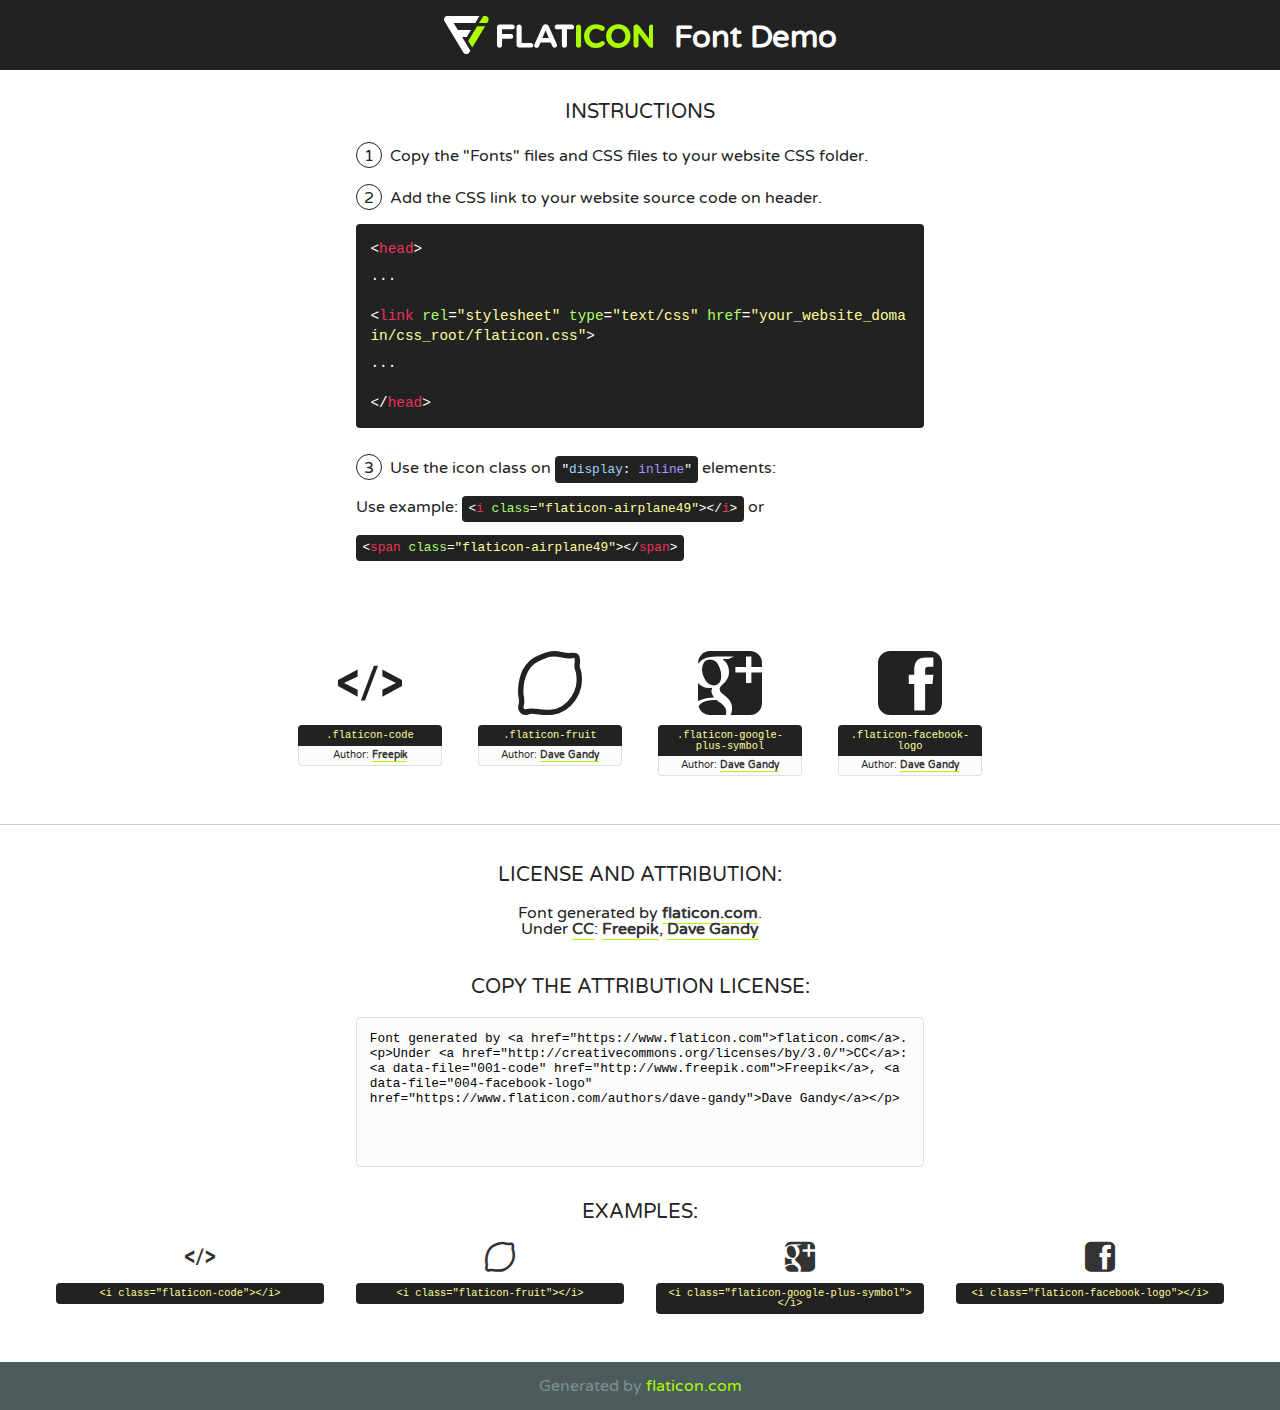
<file: flaticons/font/flaticon.html>
<!DOCTYPE html>
<!--
  Flaticon icon font: Flaticon
  Creation date: 25/10/2019 21:12
-->
<html>
<!DOCTYPE html>
<html>

<head>
    <title>Flaticon WebFont</title>
    <link href="http://fonts.googleapis.com/css?family=Varela+Round" rel="stylesheet" type="text/css" />
    <link rel="stylesheet" type="text/css" href="flaticon.css">
    <meta charset="UTF-8">
    <style>
    html, body, div, span, applet, object, iframe,
    h1, h2, h3, h4, h5, h6, p, blockquote, pre,
    a, abbr, acronym, address, big, cite, code,
    del, dfn, em, img, ins, kbd, q, s, samp,
    small, strike, strong, sub, sup, tt, var,
    b, u, i, center,
    dl, dt, dd, ol, ul, li,
    fieldset, form, label, legend,
    table, caption, tbody, tfoot, thead, tr, th, td,
    article, aside, canvas, details, embed, 
    figure, figcaption, footer, header, hgroup, 
    menu, nav, output, ruby, section, summary,
    time, mark, audio, video {
        margin: 0;
        padding: 0;
        border: 0;
        font-size: 100%;
        font: inherit;
        vertical-align: baseline;
    }
    /* HTML5 display-role reset for older browsers */
    article, aside, details, figcaption, figure, 
    footer, header, hgroup, menu, nav, section {
        display: block;
    }
    body {
        line-height: 1;
    }
    ol, ul {
        list-style: none;
    }
    blockquote, q {
        quotes: none;
    }
    blockquote:before, blockquote:after,
    q:before, q:after {
        content: '';
        content: none;
    }
    table {
        border-collapse: collapse;
        border-spacing: 0;
    }
    body {
        font-family: 'Varela Round', Helvetica, Arial, sans-serif;
        font-size: 16px;
        color: #222;
    }
    a {
        color: #333;
        border-bottom: 1px solid #a9fd00;
        font-weight: bold;
        text-decoration: none;
    }
    * {
        -moz-box-sizing: border-box;
        -webkit-box-sizing: border-box;
        box-sizing: border-box;
        margin: 0;
        padding: 0;
    }
    [class^="flaticon-"]:before, [class*=" flaticon-"]:before, [class^="flaticon-"]:after, [class*=" flaticon-"]:after {
        font-family: Flaticon;
        font-size: 30px;
        font-style: normal;
        margin-left: 20px;
        color: #333;
    }
    .wrapper {
        max-width: 600px;
        margin: auto;
        padding: 0 1em;
    }
    .title {
        font-size: 1.25em;
        text-align: center;
        margin-bottom: 1em;
        text-transform: uppercase;
    }
    header {
        text-align: center;
        background-color: #222;
        color: #fff;
        padding: 1em;
    }
    header .logo {
        width: 210px;
        height: 38px;
        display: inline-block;
        vertical-align: middle;
        margin-right: 1em;
        border: none;
    }
    header strong {
        font-size: 1.95em;
        font-weight: bold;
        vertical-align: middle;
        margin-top: 5px;
        display: inline-block;
    }
    .demo {
        margin: 2em auto;
        line-height: 1.25em;
    }
    .demo ul li {
        margin-bottom: 1em;
    }
    .demo ul li .num {
        color: #222;
        border-radius: 20px;
        display: inline-block;
        width: 26px;
        padding: 3px;
        height: 26px;
        text-align: center;
        margin-right: 0.5em;
        border: 1px solid #222;
    }
    .demo ul li code {
        background-color: #222;
        border-radius: 4px;
        padding: 0.25em 0.5em;
        display: inline-block;
        color: #fff;
        font-family: Consolas,Monaco,Lucida Console,Liberation Mono,DejaVu Sans Mono,Bitstream Vera Sans Mono,Courier New, monospace;
        font-weight: lighter;
        margin-top: 1em;
        font-size: 0.8em;
        word-break: break-all;
    }
    .demo ul li code.big {
        padding: 1em;
        font-size: 0.9em;
    }
    .demo ul li code .red {
        color: #EF3159;
    }
    .demo ul li code .green {
        color: #ACFF65;
    }
    .demo ul li code .yellow {
        color: #FFFF99;
    }
    .demo ul li code .blue {
        color: #99D3FF;
    }
    .demo ul li code .purple {
        color: #A295FF;
    }
    .demo ul li code .dots {
        margin-top: 0.5em;
        display: block;
    }
    #glyphs {
        border-bottom: 1px solid #ccc;
        padding: 2em 0;
        text-align: center;
    }
    .glyph {
        display: inline-block;
        width: 9em;
        margin: 1em;
        text-align: center;
        vertical-align: top;
        background: #FFF;
    }
    .glyph .glyph-icon {
        padding: 10px;
        display: block;
        font-family:"Flaticon";
        font-size: 64px;
        line-height: 1;
    }
    .glyph .glyph-icon:before {
        font-size: 64px;
        color: #222;
        margin-left: 0;
    }
    .class-name {
        font-size: 0.65em;
        background-color: #222;
        color: #fff;
        border-radius: 4px 4px 0 0;
        padding: 0.5em;
        color: #FFFF99;
        font-family: Consolas,Monaco,Lucida Console,Liberation Mono,DejaVu Sans Mono,Bitstream Vera Sans Mono,Courier New, monospace;
    }
    .author-name {
        font-size: 0.6em;
        background-color: #fcfcfd;
        border: 1px solid #DEDEE4;
        border-top: 0;
        border-radius: 0 0 4px 4px;
        padding: 0.5em;
    }
    .class-name:last-child {
        font-size: 10px;
        color:#888;
    }
    .class-name:last-child a {
        font-size: 10px;
        color:#555;
    }
    .class-name:last-child a:hover {
        color:#a9fd00;
    }
    .glyph > input {
        display: block;
        width: 100px;
        margin: 5px auto;
        text-align: center;
        font-size: 12px;
        cursor: text;
    }
    .glyph > input.icon-input {
        font-family:"Flaticon";
        font-size: 16px;
        margin-bottom: 10px;
    }
    .attribution .title {
        margin-top: 2em;
    }
    .attribution textarea {
        background-color: #fcfcfd;
        padding: 1em;
        border: none;
        box-shadow: none;
        border: 1px solid #DEDEE4;
        border-radius: 4px;
        resize: none;
        width: 100%;
        height: 150px;
        font-size: 0.8em;
        font-family: Consolas,Monaco,Lucida Console,Liberation Mono,DejaVu Sans Mono,Bitstream Vera Sans Mono,Courier New, monospace;
        -webkit-appearance: none;
    }
    .iconsuse {
        margin: 2em auto;
        text-align: center;
        max-width: 1200px;
    }
    .iconsuse:after {
        content: '';
        display: table;
        clear: both;
    }
    .iconsuse .image {
        float: left;
        width: 25%;
        padding: 0 1em;
    }
    .iconsuse .image p {
        margin-bottom: 1em;
    }
    .iconsuse .image span {
        display: block;
        font-size: 0.65em;
        background-color: #222;
        color: #fff;
        border-radius: 4px;
        padding: 0.5em;
        color: #FFFF99;
        margin-top: 1em;
        font-family: Consolas,Monaco,Lucida Console,Liberation Mono,DejaVu Sans Mono,Bitstream Vera Sans Mono,Courier New, monospace;
    }
    #footer {
        text-align: center;
        background-color: #4C5B5C;
        color: #7c9192;
        padding: 1em;
    }
    #footer a {
        border: none;
        color: #a9fd00;
        font-weight: normal;
    }
    @media (max-width: 960px) {
        .iconsuse .image {
            width: 50%;
        }
    }
    @media (max-width: 560px) {
        .iconsuse .image {
            width: 100%;
        }
    }
    </style>
</head>

<body class="characters-off">

    <header>
        <a href="https://www.flaticon.com" target="_blank" class="logo">
            <svg version="1.1" xmlns="http://www.w3.org/2000/svg" xmlns:xlink="http://www.w3.org/1999/xlink" xmlns:a="http://ns.adobe.com/AdobeSVGViewerExtensions/3.0/" viewBox="0 0 560.875 102.036" enable-background="new 0 0 560.875 102.036" xml:space="preserve">
                <defs>
                </defs>
                <g>
                    <g class="letters">
                        <path fill="#ffffff" d="M141.596,29.675c0-3.777,2.985-6.767,6.764-6.767h34.438c3.426,0,6.15,2.728,6.15,6.15
                        c0,3.43-2.724,6.149-6.15,6.149h-27.674v13.091h23.719c3.429,0,6.151,2.724,6.151,6.15c0,3.43-2.723,6.149-6.151,6.149h-23.719
                        v17.574c0,3.773-2.986,6.761-6.764,6.761c-3.779,0-6.764-2.989-6.764-6.761V29.675z"></path>
                        <path fill="#ffffff" d="M193.844,29.149c0-3.781,2.985-6.767,6.764-6.767c3.776,0,6.763,2.985,6.763,6.767v42.957h25.039
                        c3.426,0,6.149,2.726,6.149,6.153c0,3.425-2.723,6.15-6.149,6.15h-31.802c-3.779,0-6.764-2.986-6.764-6.768V29.149z"></path>
                        <path fill="#ffffff" d="M241.891,75.71l21.438-48.407c1.492-3.341,4.215-5.357,7.906-5.357h0.792
                        c3.686,0,6.323,2.017,7.815,5.357l21.439,48.407c0.436,0.967,0.701,1.845,0.701,2.723c0,3.602-2.809,6.501-6.414,6.501
                        c-3.161,0-5.269-1.845-6.499-4.655l-4.132-9.661h-27.059l-4.301,10.102c-1.144,2.631-3.426,4.214-6.237,4.214
                        c-3.517,0-6.24-2.81-6.24-6.325C241.1,77.64,241.451,76.677,241.891,75.71z M279.932,58.666l-8.521-20.297l-8.526,20.297H279.932
                        z"></path>
                        <path fill="#ffffff" d="M314.864,35.387H301.86c-3.429,0-6.239-2.813-6.239-6.238c0-3.429,2.811-6.24,6.239-6.24h39.533
                        c3.426,0,6.237,2.811,6.237,6.24c0,3.425-2.811,6.238-6.237,6.238h-13.001v42.785c0,3.773-2.99,6.761-6.764,6.761
                        c-3.779,0-6.764-2.989-6.764-6.761V35.387z"></path>
                        <path fill="#A9FD00" d="M352.615,29.149c0-3.781,2.985-6.767,6.767-6.767c3.774,0,6.761,2.985,6.761,6.767v49.024
                        c0,3.773-2.987,6.761-6.761,6.761c-3.781,0-6.767-2.989-6.767-6.761V29.149z"></path>
                        <path fill="#A9FD00" d="M374.132,53.836v-0.179c0-17.481,13.178-31.801,32.065-31.801c9.22,0,15.459,2.458,20.557,6.238
                        c1.402,1.054,2.637,2.985,2.637,5.357c0,3.692-2.985,6.59-6.681,6.59c-1.845,0-3.071-0.702-4.044-1.319
                        c-3.776-2.813-7.729-4.393-12.562-4.393c-10.364,0-17.831,8.611-17.831,19.154v0.173c0,10.542,7.291,19.329,17.831,19.329
                        c5.715,0,9.492-1.756,13.359-4.834c1.049-0.874,2.458-1.491,4.039-1.491c3.429,0,6.325,2.813,6.325,6.236
                        c0,2.106-1.056,3.78-2.282,4.834c-5.539,4.834-12.036,7.733-21.878,7.733C387.572,85.464,374.132,71.493,374.132,53.836z"></path>
                        <path fill="#A9FD00" d="M433.009,53.836v-0.179c0-17.481,13.79-31.801,32.766-31.801c18.981,0,32.592,14.143,32.592,31.628v0.173
                        c0,17.483-13.785,31.807-32.769,31.807C446.625,85.464,433.009,71.32,433.009,53.836z M484.224,53.836v-0.179
                        c0-10.539-7.725-19.326-18.626-19.326c-10.893,0-18.449,8.611-18.449,19.154v0.173c0,10.542,7.73,19.329,18.626,19.329
                        C476.676,72.986,484.224,64.378,484.224,53.836z"></path>
                        <path fill="#A9FD00" d="M506.233,29.321c0-3.774,2.99-6.763,6.767-6.763h1.401c3.252,0,5.183,1.583,7.029,3.953l26.093,34.265
                        V29.059c0-3.692,2.99-6.677,6.681-6.677c3.683,0,6.671,2.985,6.671,6.677v48.934c0,3.78-2.987,6.765-6.764,6.765h-0.436
                        c-3.257,0-5.188-1.581-7.034-3.953l-27.056-35.492v32.944c0,3.687-2.985,6.676-6.678,6.676c-3.683,0-6.673-2.989-6.673-6.676
                        V29.321z"></path>
                    </g>
                    <g class="insignia">
                        <path fill="#ffffff" d="M48.372,56.137h12.517l11.156-18.537H37.186L25.688,18.539h57.825L94.668,0H9.271
                        C5.925,0,2.842,1.801,1.198,4.716c-1.644,2.907-1.593,6.482,0.134,9.343l50.38,83.501c1.678,2.781,4.689,4.476,7.938,4.476
                        c3.246,0,6.257-1.695,7.935-4.476l2.898-4.804L48.372,56.137z"></path>
                        <g class="i">
                            <path fill="#A9FD00" d="M93.575,18.539h0.031v0.004l21.652,0.004l2.705-4.488c1.727-2.861,1.778-6.436,0.133-9.343
                            C116.454,1.801,113.371,0,110.026,0h-5.294L93.575,18.539z"></path>
                            <polygon fill="#A9FD00" points="88.291,27.356 64.725,66.486 75.519,84.404 109.942,27.356"></polygon>
                        </g>
                    </g>
                </g>
            </svg>
        </a>
        <strong>Font Demo</strong>
    </header>


    <section class="demo wrapper">

        <p class="title">Instructions</p>

        <ul>
            <li>
                <span class="num">1</span>Copy the "Fonts" files and CSS files to your website CSS folder.
            </li>
            <li>
                <span class="num">2</span>Add the CSS link to your website source code on header.
                <code class="big">
                    &lt;<span class="red">head</span>&gt;
                    <br/><span class="dots">...</span>
                    <br/>&lt;<span class="red">link</span> <span class="green">rel</span>=<span class="yellow">"stylesheet"</span> <span class="green">type</span>=<span class="yellow">"text/css"</span> <span class="green">href</span>=<span class="yellow">"your_website_domain/css_root/flaticon.css"</span>&gt;
                    <br/><span class="dots">...</span>
                    <br/>&lt;/<span class="red">head</span>&gt;
                </code>
            </li>

            <li>
                <p>
                    <span class="num">3</span>Use the icon class on <code>"<span class="blue">display</span>:<span class="purple"> inline</span>"</code> elements:
                    <br />
                    Use example: <code>&lt;<span class="red">i</span> <span class="green">class</span>=<span class="yellow">&quot;flaticon-airplane49&quot;</span>&gt;&lt;/<span class="red">i</span>&gt;</code> or <code>&lt;<span class="red">span</span> <span class="green">class</span>=<span class="yellow">&quot;flaticon-airplane49&quot;</span>&gt;&lt;/<span class="red">span</span>&gt;</code>
            </li>
        </ul>

    </section>




   <section id="glyphs">          
    
      
        <div class="glyph"><div class="glyph-icon flaticon-code"></div>
            <div class="class-name">.flaticon-code</div>
            <div class="author-name">Author: <a data-file="001-code" href="http://www.freepik.com">Freepik</a> </div> 
        </div>        
        
        <div class="glyph"><div class="glyph-icon flaticon-fruit"></div>
            <div class="class-name">.flaticon-fruit</div>
            <div class="author-name">Author: <a data-file="002-fruit" href="https://www.flaticon.com/authors/dave-gandy">Dave Gandy</a> </div> 
        </div>        
        
        <div class="glyph"><div class="glyph-icon flaticon-google-plus-symbol"></div>
            <div class="class-name">.flaticon-google-plus-symbol</div>
            <div class="author-name">Author: <a data-file="003-google-plus-symbol" href="https://www.flaticon.com/authors/dave-gandy">Dave Gandy</a> </div> 
        </div>        
        
        <div class="glyph"><div class="glyph-icon flaticon-facebook-logo"></div>
            <div class="class-name">.flaticon-facebook-logo</div>
            <div class="author-name">Author: <a data-file="004-facebook-logo" href="https://www.flaticon.com/authors/dave-gandy">Dave Gandy</a> </div> 
        </div>        
        

    </section>



    <section class="attribution wrapper"   style="text-align:center;">

      <div class="title">License and attribution:</div><div class="attrDiv">Font generated by <a href="https://www.flaticon.com">flaticon.com</a>. <div><p>Under <a href="http://creativecommons.org/licenses/by/3.0/">CC</a>: <a data-file="001-code" href="http://www.freepik.com">Freepik</a>, <a data-file="004-facebook-logo" href="https://www.flaticon.com/authors/dave-gandy">Dave Gandy</a></p>  </div>
      </div>
      <div class="title">Copy the Attribution License:</div>

    <textarea onclick="this.focus();this.select();">Font generated by &lt;a href=&quot;https://www.flaticon.com&quot;&gt;flaticon.com&lt;/a&gt;. <p>Under <a href="http://creativecommons.org/licenses/by/3.0/">CC</a>: <a data-file="001-code" href="http://www.freepik.com">Freepik</a>, <a data-file="004-facebook-logo" href="https://www.flaticon.com/authors/dave-gandy">Dave Gandy</a></p>  
     </textarea>

    </section>

    <section class="iconsuse">

          <div class="title">Examples:</div>            
             
            <div class="image">
                <p>
                    <i class="glyph-icon flaticon-code"></i> 
                    <span>&lt;i class=&quot;flaticon-code&quot;&gt;&lt;/i&gt;</span>
                </p>
            </div>
            
            <div class="image">
                <p>
                    <i class="glyph-icon flaticon-fruit"></i> 
                    <span>&lt;i class=&quot;flaticon-fruit&quot;&gt;&lt;/i&gt;</span>
                </p>
            </div>
            
            <div class="image">
                <p>
                    <i class="glyph-icon flaticon-google-plus-symbol"></i> 
                    <span>&lt;i class=&quot;flaticon-google-plus-symbol&quot;&gt;&lt;/i&gt;</span>
                </p>
            </div>
            
            <div class="image">
                <p>
                    <i class="glyph-icon flaticon-facebook-logo"></i> 
                    <span>&lt;i class=&quot;flaticon-facebook-logo&quot;&gt;&lt;/i&gt;</span>
                </p>
            </div>
                       
        </div>
                            
    </section>

<div id="footer">
    <div>Generated by <a href="https://www.flaticon.com">flaticon.com</a>
    </div>
</div>



</body>
</html>
</file>
<file: flaticons/font/flaticon.css>
/*
  	Flaticon icon font: Flaticon
  	Creation date: 25/10/2019 21:12
  	*/

@font-face {
  font-family: "Flaticon";
  src: url("./Flaticon.eot");
  src: url("./Flaticon.eot?#iefix") format("embedded-opentype"),
       url("./Flaticon.woff2") format("woff2"),
       url("./Flaticon.woff") format("woff"),
       url("./Flaticon.ttf") format("truetype"),
       url("./Flaticon.svg#Flaticon") format("svg");
  font-weight: normal;
  font-style: normal;
}

@media screen and (-webkit-min-device-pixel-ratio:0) {
  @font-face {
    font-family: "Flaticon";
    src: url("./Flaticon.svg#Flaticon") format("svg");
  }
}

[class^="flaticon-"]:before, [class*=" flaticon-"]:before,
[class^="flaticon-"]:after, [class*=" flaticon-"]:after {   
  font-family: Flaticon;
  font-size: 42px;
  /*font-size: 20px;*/
  /*font-style: normal;*/
  font-style: normal;
  /*margin-left: 20px;*/
}

.flaticon-code:before { content: "\f100"; }
.flaticon-fruit:before { content: "\f101"; }
.flaticon-google-plus-symbol:before { content: "\f102"; }
.flaticon-facebook-logo:before { content: "\f103"; }
</file>
